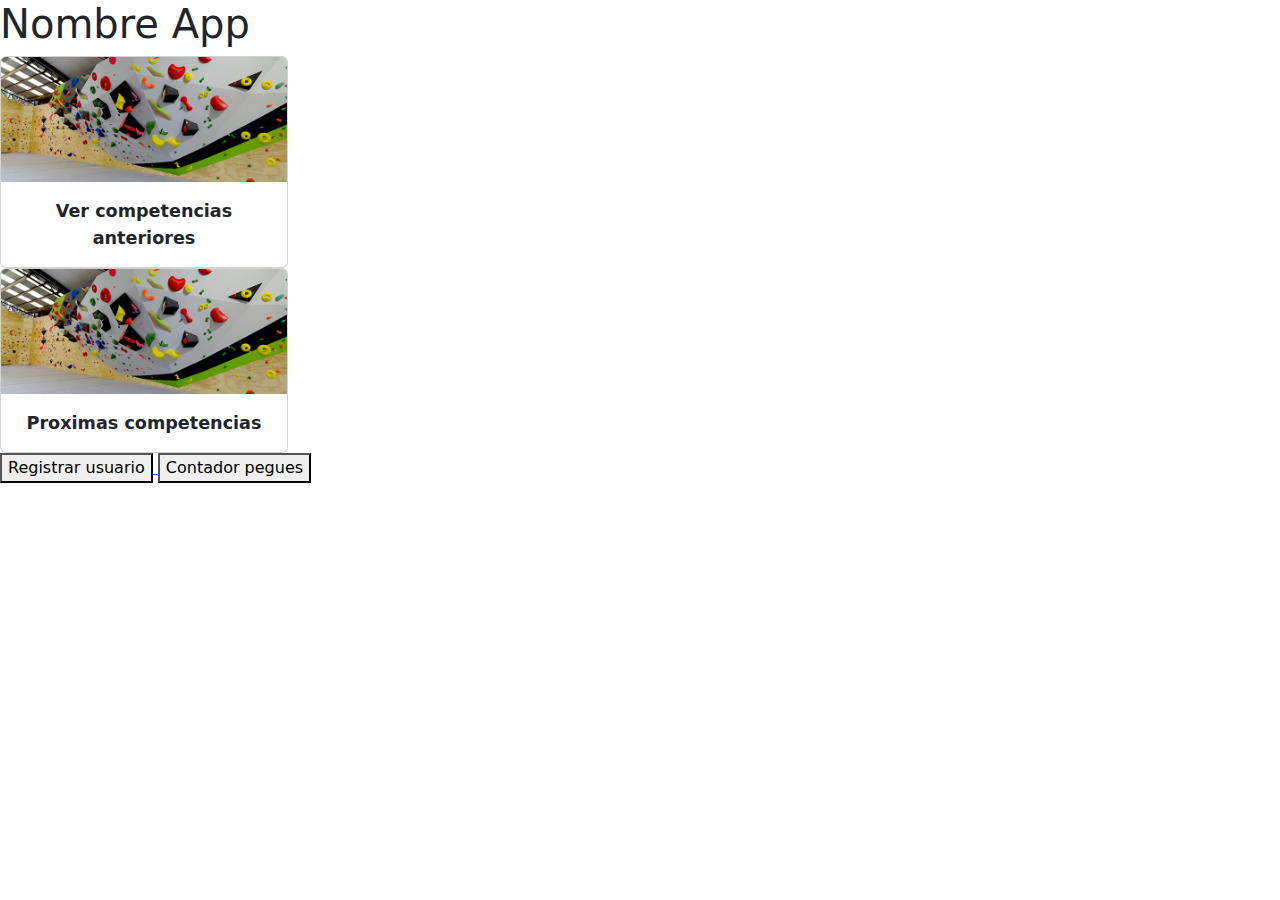
<file: proyecto-app-compe/index.html>
<!DOCTYPE html>
<html lang="en">
<head>
    <meta charset="UTF-8">
    <meta name="viewport" content="width=device-width, initial-scale=1.0">
    <title>App Competencias</title>
    <!--css de boostrap-->
    <link href="https://cdn.jsdelivr.net/npm/bootstrap@5.3.3/dist/css/bootstrap.min.css" rel="stylesheet" integrity="sha384-QWTKZyjpPEjISv5WaRU9OFeRpok6YctnYmDr5pNlyT2bRjXh0JMhjY6hW+ALEwIH" crossorigin="anonymous">
    <link rel="stylesheet" href="./css/main.css">
</head>
<body>
     <h1> Nombre App</h1>
<section>
    <article>
        <div class="card" style="width: 18rem;">
            <img src="./img/estacion foto.jpg" class="card-img-top" alt="...">
            <div class="card-body">
              <p class="card-text card-style">Ver competencias anteriores</p>
        </div>
    </article>
    <article>
        <div class="card" style="width: 18rem;">
            <img src="./img/estacion foto.jpg" class="card-img-top" alt="...">
            <div class="card-body">
               <p class="card-text card-style">Proximas competencias</p>
        </div>
    </article>
</section>
<a href="./pages/registro-usuario.html">
    <button>Registrar usuario</button>
</a>

<a href="./pages/contador-pegues.html"> 
    <button>Contador pegues</button>
</a>

 <!--js de boostrap-->
<script src="https://cdn.jsdelivr.net/npm/bootstrap@5.3.3/dist/js/bootstrap.bundle.min.js" integrity="sha384-YvpcrYf0tY3lHB60NNkmXc5s9fDVZLESaAA55NDzOxhy9GkcIdslK1eN7N6jIeHz" crossorigin="anonymous"></script>
</body>

</html>
</file>
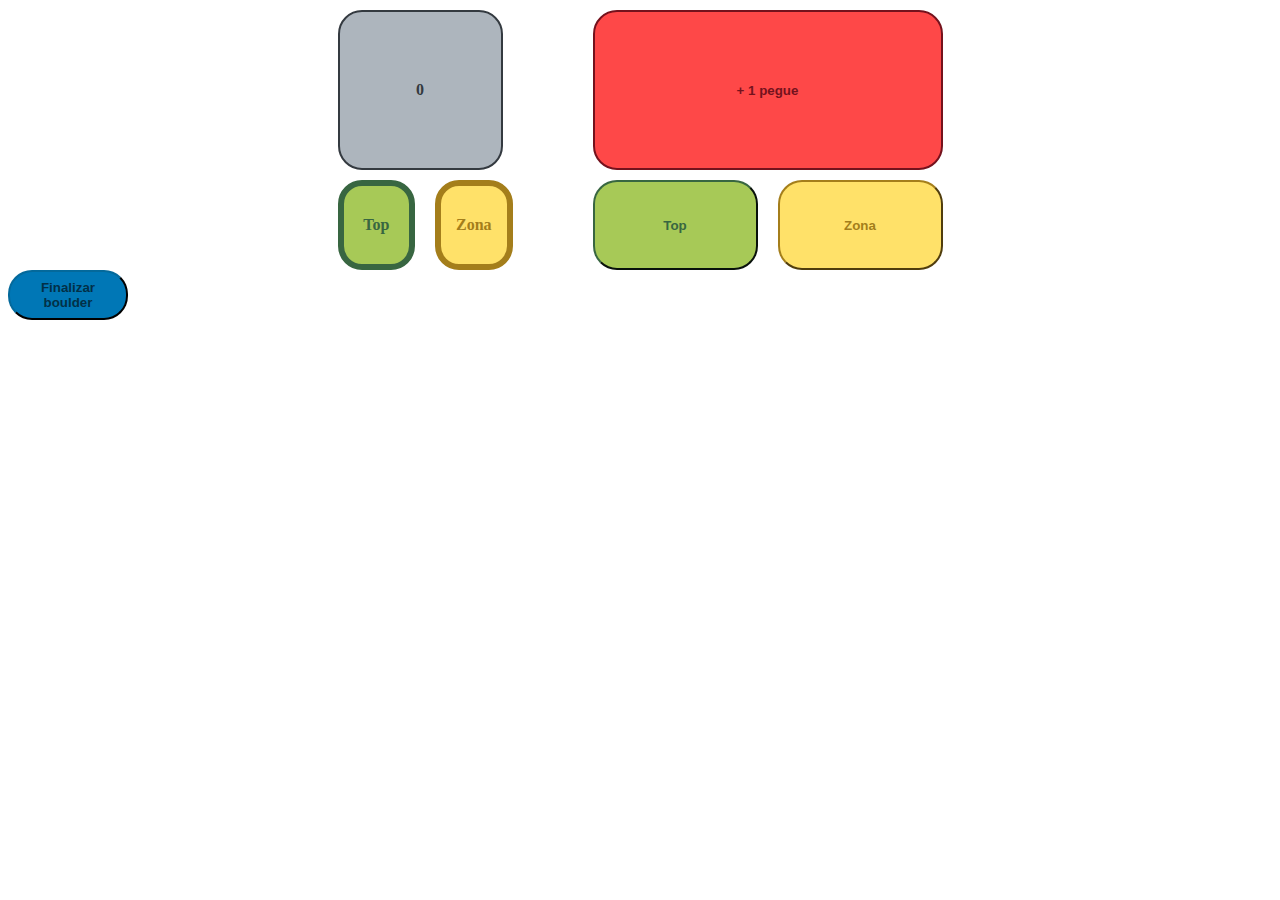
<file: proyecto-app-compe/pages/contador-pegues.html>
<!DOCTYPE html>
<html lang="es">
<head>
    <meta charset="UTF-8">
    <meta name="viewport" content="width=device-width, initial-scale=1.0">
    <link rel="stylesheet" href="../css/contador-pegues.css">
    <title>Contador de Pegues</title>
</head>
<body>
<header>
    <!--poner numero de competidos, nombre, delegacion y categoría-->
</header>

<section class="row-section">
    <div class="container">
        <div id="counter" class="counter">0</div>
        <div class="row">
            <div id="displayTop" class="display display_top">Top</div>
            <div id="displayZona" class="display display_zona">Zona</div>
        </div>
    </div>

    <div class="container">
        <button id="incrementar-pegues" class="btns btn_incrementar">+ 1 pegue</button>
        <div class="row">
            <button id="btnTop" class="btns btn_top">Top</button>
            <button id="btnZona" class="btns btn_zona">Zona</button>
        </div>
    </div>
</section>

<div class="container">
    <button id="finalizarBoulder" class="btns btn_finalizar">Finalizar boulder</button>
</div>
 
</body>

<script src="../js/contador-pegues.js"></script>
</html>
</file>
<file: proyecto-app-compe/css/main.css>
.card-style {
    font-weight: bold;
    text-align: center;
    font-size: 110%;
}
</file>
<file: proyecto-app-compe/css/contador-pegues.css>
.btns {
    border-radius: 24px;
    transition: all 0.3s ease;
    box-shadow: none;
    font-weight: bolder;
}
.btns:active {
    transform: scale(1.05);
}
.btn_incrementar {
    background-color: #fe4848;
    color: #74121d; 
    border-color: #74121d;
    width: 350px;
    height: 160px;
    box-sizing: border-box;
    border:  2px solid;
}
.btn_top {
    width: 165px;
    height: 90px;
    box-sizing: border-box;
    background-color: #a7c957;
    color: #386641;
    border-color: #386641;
}
.btn_zona {
    width: 165px;
    height: 90px;
    box-sizing: border-box;
    background-color: #ffe169;
    color: #a47e1b;
    border-color: #a47e1b;

}
.btn_finalizar {
    height: 50px;
    width: 120px;
    background-color: #0077b6;
    color:#023047; 
    border-color: #023047;
}


.container {
    display: flex;
    flex-direction: column;
}
.row {
    display: flex;
    gap: 20px;
    margin-top: 10px;
}

.row-section {
    display: flex;
    gap: 80px;
    margin-top: 10px;
}

.counter {
    background-color: #adb5bd;
    color: #343a40;
    display: flex;
    align-items: center;
    justify-content: center;
    width: 165px;
    height: 160px;
    box-sizing: border-box;
    border: 2px solid #343a40;
    border-radius: 24px;
    font-weight: bolder;
}

.display {
    display: flex;
    align-items: center;
    justify-content: center;
    width: 77.5px;
    height: 90px;
    box-sizing: border-box;
    border-radius: 24px;
    font-weight: bolder;
    border: 6px solid;
}

.display_top {
    border-color: #386641;
    background-color: #a7c957;
    color: #386641;
}

.display_zona {
    background-color: #ffe169;
    color: #a47e1b;
    border-color: #a47e1b;
}

section {
    justify-content: center;
}
</file>
